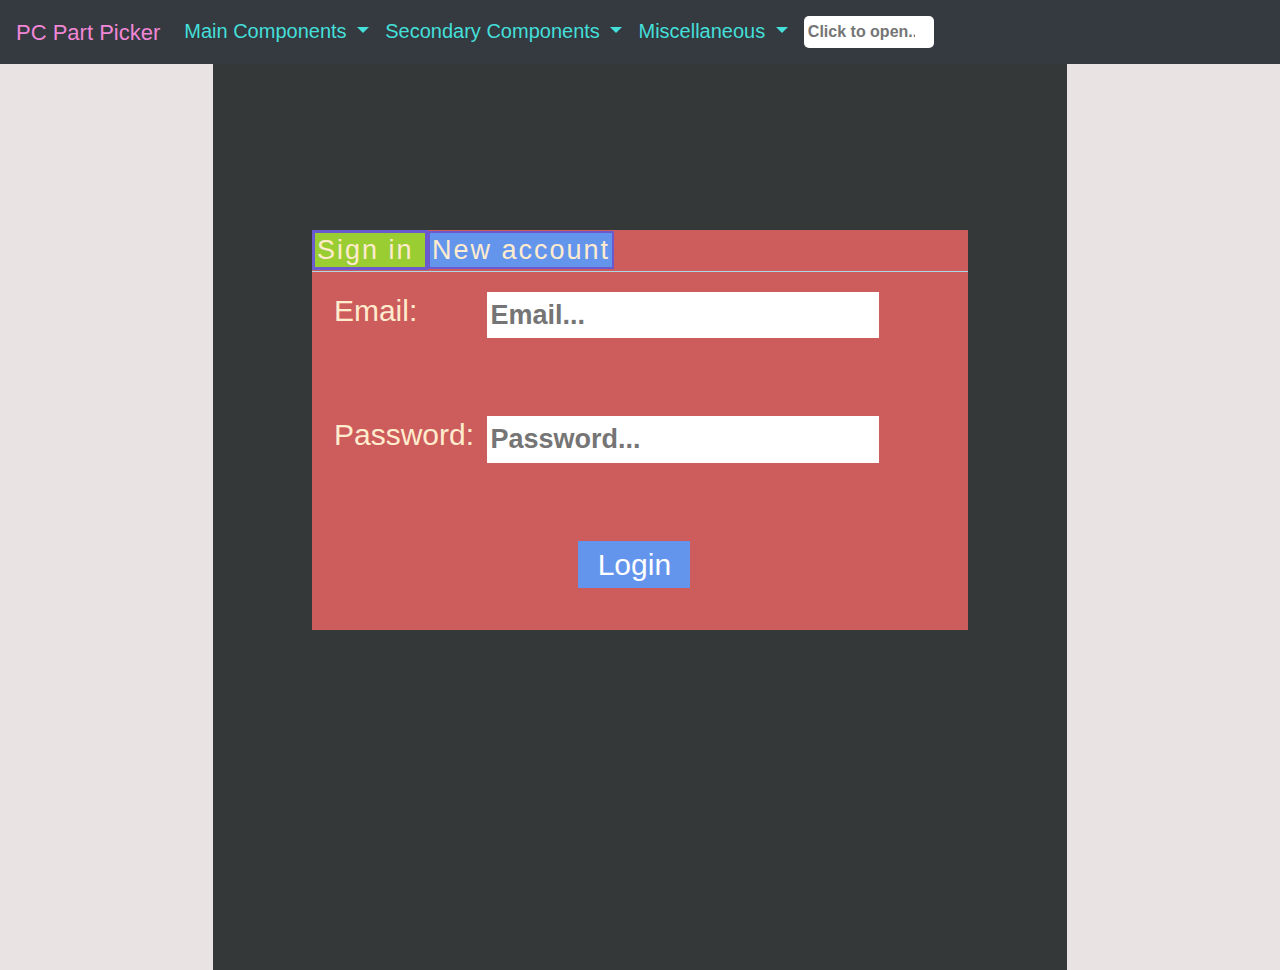
<file: Pages/Login/login.html>
<!DOCTYPE html>
<html>
    <head>
        <meta charset="UTF-8">
        <meta name="viewport" content="width=device-width, initial-scale=1">
        <meta lang="eng">
        <link rel="stylesheet" href="https://maxcdn.bootstrapcdn.com/bootstrap/4.3.1/css/bootstrap.min.css">
        <script src="https://ajax.googleapis.com/ajax/libs/jquery/3.4.1/jquery.min.js"></script>
        <script src="https://cdnjs.cloudflare.com/ajax/libs/popper.js/1.14.7/umd/popper.min.js"></script>
        <script src="https://maxcdn.bootstrapcdn.com/bootstrap/4.3.1/js/bootstrap.min.js"></script>
        <link rel="stylesheet" href="../../CSS/Base_style/menustyle.css">
        <link rel="stylesheet" href="../../CSS/Base_style/backgroundstyle.css">
        <link rel="stylesheet" href="../../CSS/Login_style/loginstyle.css">
        <title> Login</title>
    </head>


<body>
    
<div id = "placeOfNavbar"></div>
<script src = "../../Navbar/navbarloader.js"></script>

<!-- Main columns-->
<div class="container-fluid">


    <div class ="row">
    
        <!-- Left Column-->
        <div class="col-sm-0 col-lg-2 col-md-1 col-0">
                
        </div>
    
    
        <!-- Middle Column-->
        <div class="col-sm-12 col-lg-8 col-md-10 col-12" id = "middle-content">

            <div class="container">

                <div class="row">
                    <!--LEFT SIDE-->
                    <div class="col-lg-1">

                    </div>
                    <!--Login box start-->
                    <div class="col-lg-10">
                        <!--The box itself-->
                        <div class = "login-box">
                            <!--Menu of login box-->
                            <ul class="login-box-menu">
                                <li class="login-box-item">
                                    <a class = "login-box-menu-button">
                                        Sign in
                                    </a>
                                </li>
                                <li class="login-box-item">
                                    <a class = "login-box-menu-button">
                                        New account
                                    </a>
                                </li>
                            </ul>
                            <!--Menu of login box end-->

                            <!-- Email-->
                            <div class="row">
                                <div class="col-md-3">
                                    <label class="login-box-label">Email:</label>
                                </div>
                                <div class="col-md-9 inputPlace">
                                    <input class="login-box-input" id="emailLogin" type="email" placeholder="Email...">

                                    <!--Hidden at first, then it will be visible for the sign up and the upper input becomes hidden -->
                                    <input class="login-box-input" id="emailSignUp" type="email" placeholder="Email...">
                                </div>
                            </div>

                            <!-- Error message-->
                            <div class="row">
                                <div class="col-md-12">
                                    <label class="login-box-error-message">Place of Error message</label>
                                </div>
                            </div>

                            <!--Password-->
                            <div class="row">
                                <div class="col-md-3">
                                    <label class="login-box-label">Password:</label>
                                </div>
                                <div class="col-md-9 inputPlace">
                                    <input class="login-box-input" id="passwordLogin" type="password" placeholder="Password...">

                                    <!--Hidden at first, then it will be visible for the sign up and the upper input becomes hidden -->
                                    <input class="login-box-input" id="passwordSignUp" type="password" placeholder="Password...">
                                </div>
                            </div>

                            <!-- Error message-->
                            <div class="row">
                                    <div class="col-md-12">
                                        <label class="login-box-error-message">Place of Error message</label>
                                    </div>
                            </div>

                            <!--Login/Create new account button (JAVASCRIPT)-->
                            <div class="row">
                                <div>
                                    <button class ="login-box-button">Login</button>
                                    <button class ="login-box-button">Sign up</button>
                                </div>
                            </div>
        

                        </div>
                    </div>
                    <!--Login box end-->

                    <!--RIGHT SIDE-->
                    <div class="col-lg-1">

                    </div>

                </div>

            </div>

        </div>

        <!-- Right Column-->
        <div class="col-sm-0 col-lg-8 col-md-1 col-0">
            
        </div>

    </div>
</div>

<script src="login.js"></script>
</body>
</html>
</file>
<file: CSS/Base_style/menustyle.css>
/*uni = Unique */
#uni-brand{
    font-size:22px;
    color:rgb(241, 135, 214);
}

a.nav-link{
    font-size: 20px;
    cursor: pointer;
}
.uni-main-link{
    color:rgba(71, 255, 246, 0.842);
}

.navbar-dark .navbar-nav .nav-link{
    color:rgba(71, 255, 246, 0.842);
    transition: 300ms;
}
.navbar-dark .navbar-nav .nav-link:hover,.navbar-dark .navbar-nav .nav-link:active {
    color:white;
    transition: 300ms;
}
.dropdown-item{
    color:rgb(27, 129, 133);
    transition: 300ms;
    font-weight: bold;
}
.dropdown-item:hover{
    color:black;
    transition: 300ms;
}
input{
    outline-color: cadetblue;
}
input[type=search]{
    border:2px solid transparent;
    padding:2px;
    width:130px;
    border-radius: 5px;
    transition: 300ms;
    color:grey;
    font-weight: bold;
}
input[type=search]:focus{
    width:260px;
    font-weight: bold;
    transition: 300ms;
    border-radius: 3px;
    border:2px solid transparent;
}
input[type=search]:hover{
    border:2px solid transparent;
}
</file>
<file: CSS/Base_style/backgroundstyle.css>
body{
    background-color: rgb(233, 227, 227);
    margin-top: 60px;
    font-family: Tahoma, Geneva, sans-serif;
}
@media screen and (max-width:1250px)
{
    body{
        background-color:  rgb(52, 56, 56);
    }
}
@media screen and (max-width:700px)
{
    body{
        margin-top: 10px;
    }
}
#middle-content{
    height:910px;
    background-color: rgb(52, 56, 56);
    font-size: 27px;
    padding-top:70px;
    color:blanchedalmond;
    
}
</file>
<file: CSS/Login_style/loginstyle.css>
.login-box{
    height:400px;  
    background-color:indianred;
    margin-top:100px;
    position: relative;

}
.login-box-menu{
    list-style-type:none;
    padding-left: 0px;
    border-bottom: 1px solid lightblue;
    
}
.login-box-item{
    display:inline;
}
.login-box-menu-button{
    background-color: cornflowerblue;
    border:2px solid  slateblue;
    padding:2px;
    cursor: pointer;
    letter-spacing: 2px;
    transition: 300ms;
}
.login-box-menu-button:hover{
    background-color: yellowgreen;
    border:3px solid  slateblue;
    
}
.login-box-label{
    font-size: 30px;
    margin-left: 22px;
    margin-bottom: 70px;
}
.login-box-input{
    padding:3px;
    font-size:27px;
    color:grey;
    border-radius: 1px;
    width:400px;
    margin-bottom: 70px;
    border:4px solid indianred;
    outline-width: 0px;
    transition: 300ms;
    font-weight: bold;
    
}
.login-box-input:nth-child(even){
    display:none;
}
.login-box-input:focus{
    outline-width: 0px;
    border:4px solid slateblue;
    transition: 300ms;
}
.login-box-error-message{
    font-size: 33px;
    margin-left: 22px;
    color:black;
    display:none;
}
.login-box-button{
    position: absolute;
    left:40%;
    font-size:30px;
    background-color: cornflowerblue;
    width:120px;
    border:4px solid indianred;
    color:white;
    transition: 300ms;
}
.login-box-button:nth-child(even)
{
    display:none;
}
.login-box-button:hover{
    border:4px solid slateblue;
    transition: 300ms;
    background-color: yellowgreen;
}
.login-box-button:focus{
    /*background-color: crimson;*/
}
@media screen and (max-width:1250px)
{
    .login-box{
        width: 700px;

    }
    .login-box-label{
        font-size:27px;
    }
    .login-box-input{
        font-size:24px;
        width:350px;

    }
    .login-box-error-message{
        font-size:27px;
    }
}
@media screen and (max-width:900px)
{
    .login-box{
        width:600px;
    }
}
@media screen and (max-width:768px)
{
    .login-box{
        height: 400px;
        width:475px;
    }
    .login-box-label{
        margin-bottom: 0px;
        margin-left:3px;
    }
    .login-box-input{
        margin-bottom: 30px;
        margin-left:3px;
    }
}
@media screen and (max-width:576px)
{
    .login-box{
        width:330px;
        height:410px;
    }
    .login-box-label{
        font-size:23px;
    }
    .login-box-input{
        width:270px;
        font-size:19px;
    }
    .login-box-button{
        left:35%;
        font-size:23px;
    }
    .login-box-error-message{
        font-size:19px;
    }
}
#hidden{
    visibility: hidden;
}
</file>
